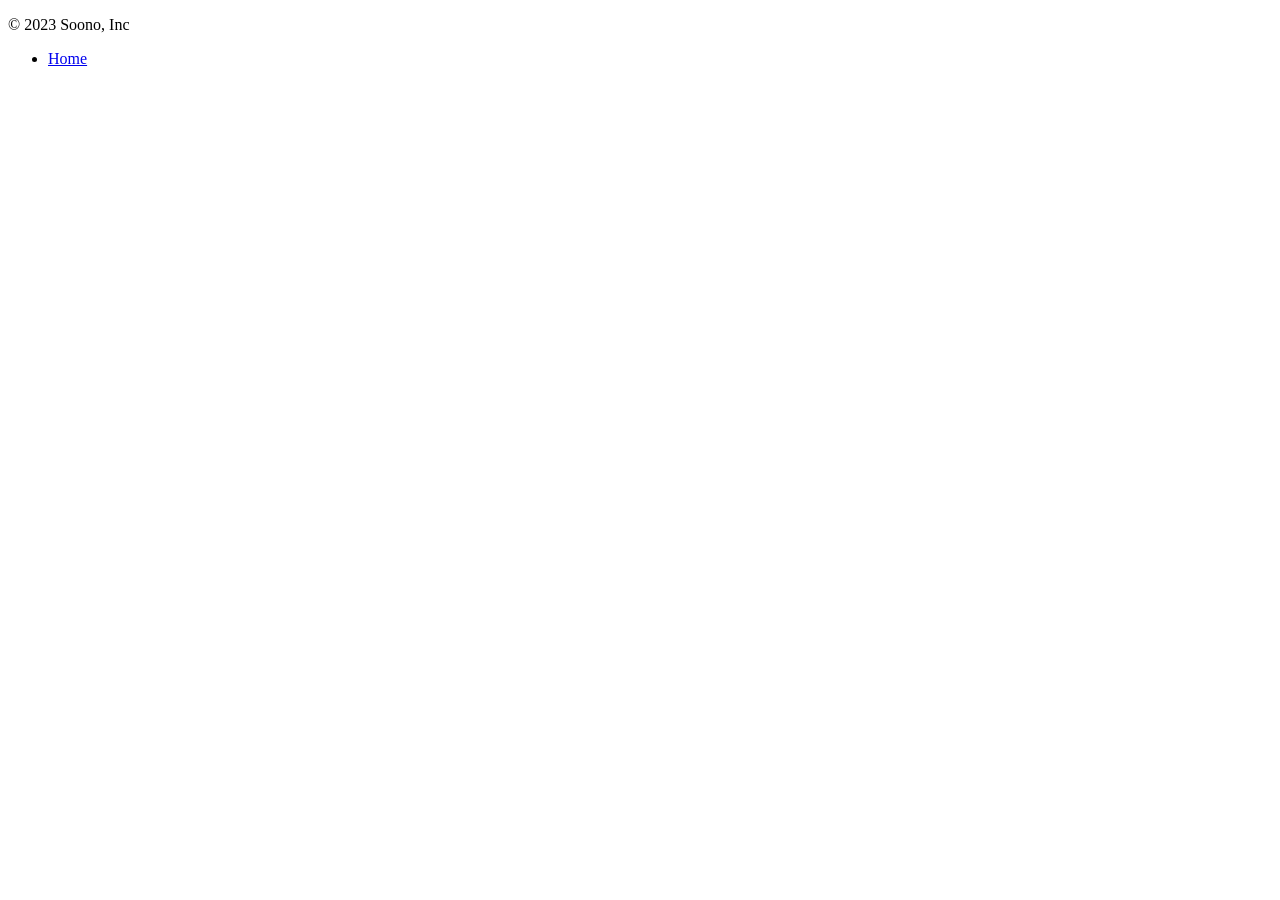
<file: part2/project-board/src/main/resources/templates/footer.html>
<!DOCTYPE html>
<html lang="ko">
<head>
    <meta charset="UTF-8">
    <title>Footer template</title>
</head>
<body>

<footer class="container d-flex flex-wrap justify-content-between align-items-center py-3 my-4 border-top">
    <p class="col-md-4 mb-0 text-muted">&copy; 2023 Soono, Inc</p>

    <ul class="nav col-md-4 justify-content-end">
        <li class="nav-item"><a href="/" class="nav-link px-2 text-muted">Home</a></li>
    </ul>
</footer>

</body>
</html>
</file>
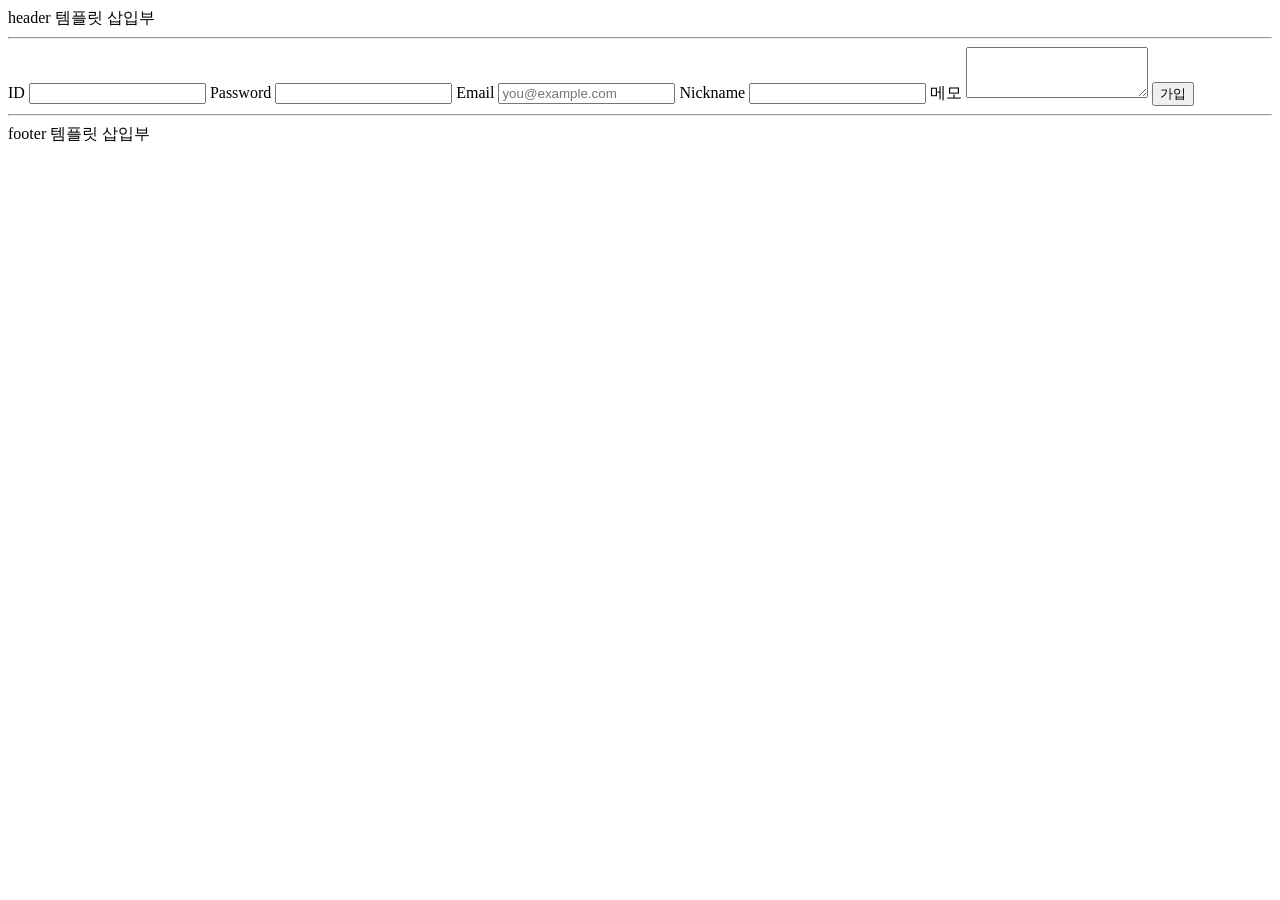
<file: part2/project-board/src/main/resources/templates/sign-up.html>
<!DOCTYPE html>
<html lang="ko">
<head>
    <meta charset="UTF-8">
    <title>회원 가입</title>
</head>
<body>
<header>
    header 템플릿 삽입부
    <hr>
</header>

<form>
    <label for="userId">ID</label>
    <input id="userId" type="text" required>
    <label for="password">Password</label>
    <input id="password" type="password" required>
    <label for="email">Email</label>
    <input id="email" type="email" placeholder="you@example.com">
    <label for="nickname">Nickname</label>
    <input id="nickname" type="text">
    <label for="memo">메모</label>
    <textarea id="memo" rows="3"></textarea>
    <button type="submit">가입</button>
</form>

<footer>
    <hr>
    footer 템플릿 삽입부
</footer>

</body>
</html>
</file>
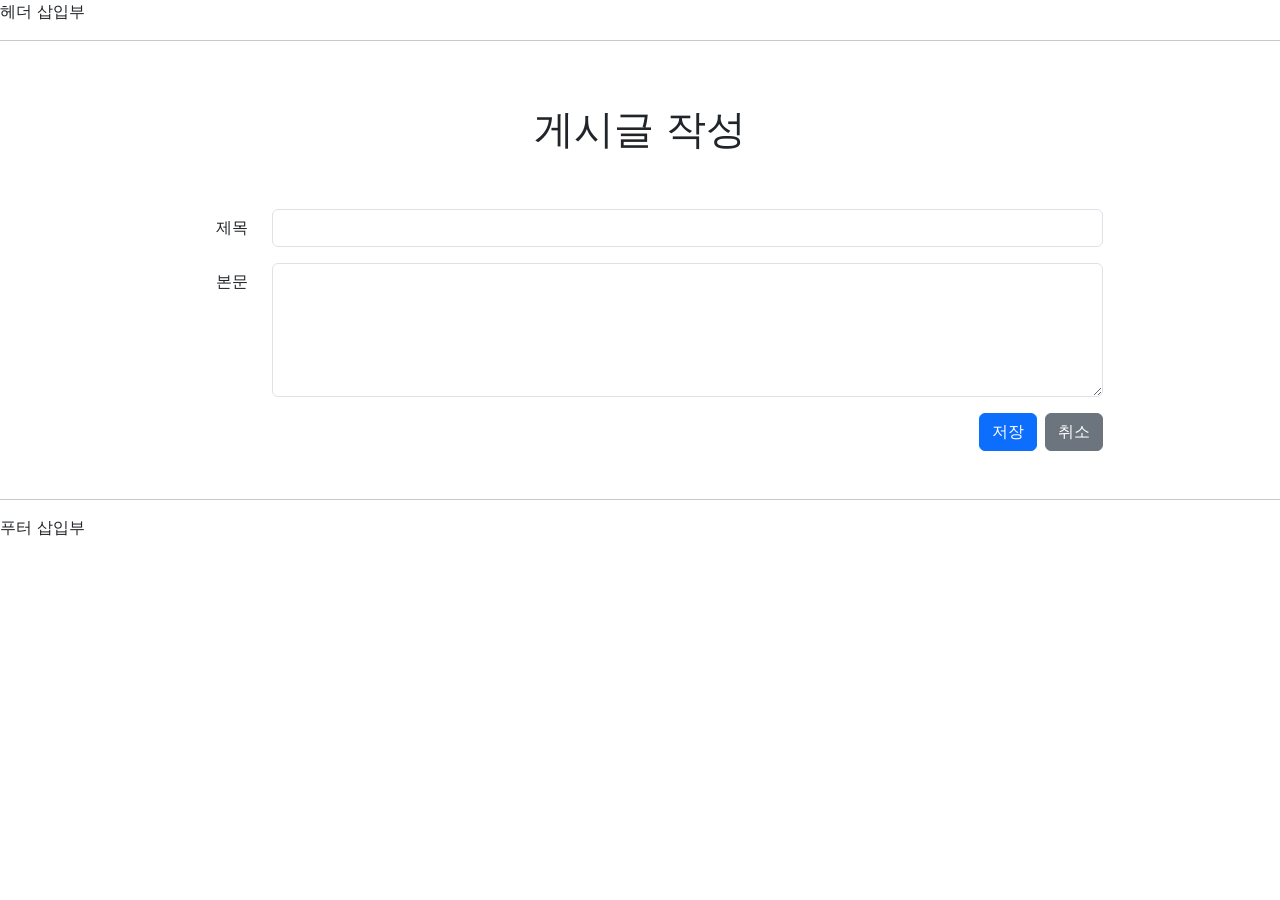
<file: part2/project-board/src/main/resources/templates/articles/form.html>
<!DOCTYPE html>
<html lang="ko">
<head>
    <meta charset="UTF-8">
    <meta name="viewport" content="width=device-width, initial-scale=1">
    <meta name="description" content="">
    <meta name="author" content="Uno Kim">
    <title>새 게시글 등록</title>

    <link href="https://cdn.jsdelivr.net/npm/bootstrap@5.3.1/dist/css/bootstrap.min.css" rel="stylesheet"
          integrity="sha384-4bw+/aepP/YC94hEpVNVgiZdgIC5+VKNBQNGCHeKRQN+PtmoHDEXuppvnDJzQIu9" crossorigin="anonymous">
</head>

<body>

<header id="header">
    헤더 삽입부
    <hr>
</header>

<div class="container">
    <header id="article-form-header" class="py-5 text-center">
        <h1>게시글 작성</h1>
    </header>

    <form id="article-form">
        <div class="row mb-3 justify-content-md-center">
            <label for="title" class="col-sm-2 col-lg-1 col-form-label text-sm-end">제목</label>
            <div class="col-sm-8 col-lg-9">
                <input type="text" class="form-control" id="title" name="title" required>
            </div>
        </div>
        <div class="row mb-3 justify-content-md-center">
            <label for="content" class="col-sm-2 col-lg-1 col-form-label text-sm-end">본문</label>
            <div class="col-sm-8 col-lg-9">
                <textarea class="form-control" id="content" name="content" rows="5" required></textarea>
            </div>
        </div>
        <div class="row mb-5 justify-content-md-center">
            <div class="col-sm-10 d-grid gap-2 d-sm-flex justify-content-sm-end">
                <button type="submit" class="btn btn-primary" id="submit-button">저장</button>
                <button type="button" class="btn btn-secondary" id="cancel-button">취소</button>
            </div>
        </div>
    </form>
</div>

<footer id="footer">
    <hr>
    푸터 삽입부
</footer>

<script src="https://cdn.jsdelivr.net/npm/bootstrap@5.3.1/dist/js/bootstrap.bundle.min.js"
        integrity="sha384-HwwvtgBNo3bZJJLYd8oVXjrBZt8cqVSpeBNS5n7C8IVInixGAoxmnlMuBnhbgrkm"
        crossorigin="anonymous"></script>
</body>
</html>
</file>
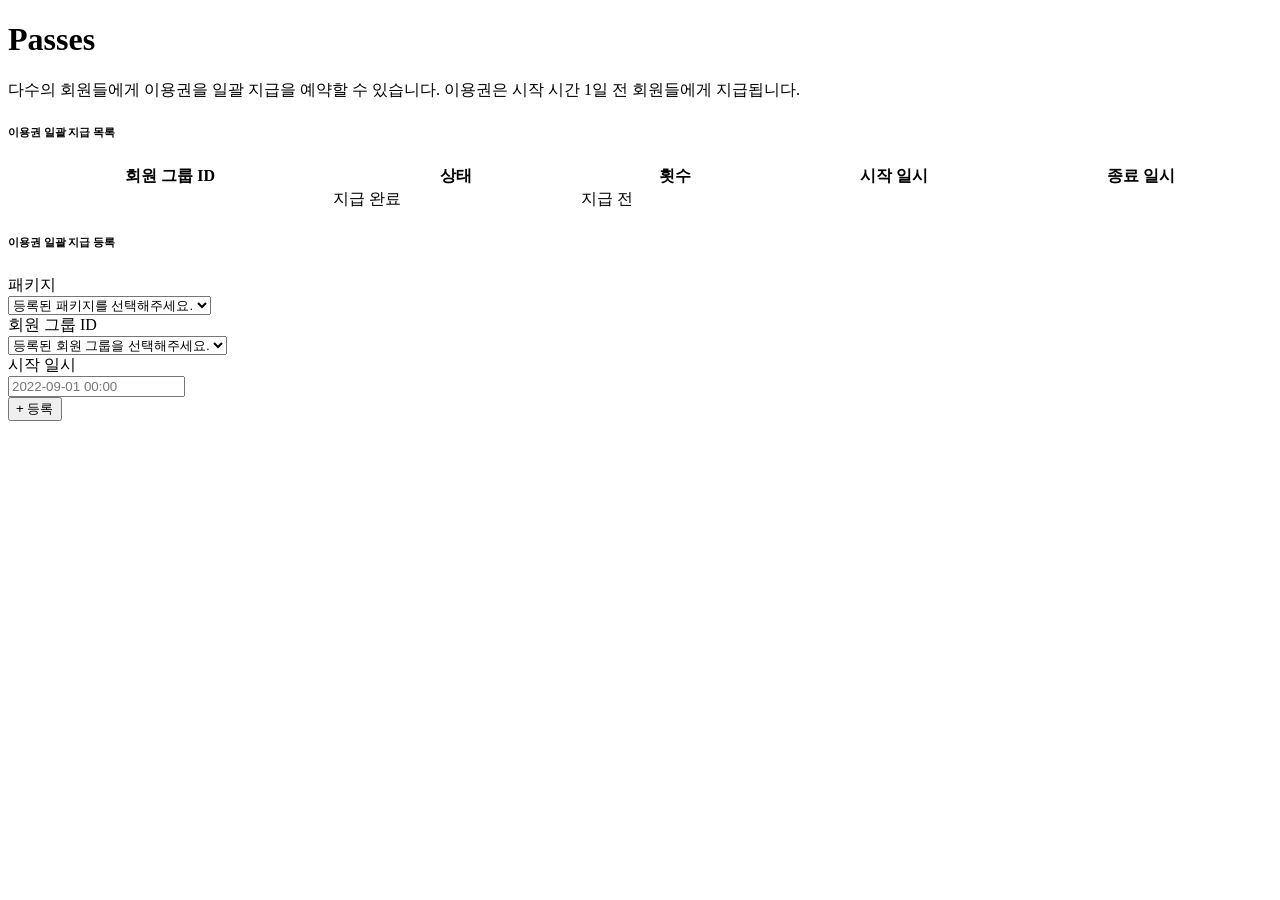
<file: part5/pass-web/src/main/resources/templates/admin/bulk-pass.html>
<!DOCTYPE html>
<html lang="ko" xmlns:th="http://www.thymeleaf.org">
<th:block th:replace="~{/admin/header :: header}"></th:block>
<body id="page-top">
<!-- Page Wrapper -->
<div id="wrapper">
    <th:block th:replace="~{/admin/sidebar :: sidebar}"></th:block>
    <!-- Content Wrapper -->
    <div id="content-wrapper" class="d-flex flex-column">
        <!-- Main Content -->
        <div id="content">
            <th:block th:replace="~{/admin/topbar :: topbar}"></th:block>
            <!-- Begin Page Content -->
            <div class="container-fluid">
                <!-- Page Heading -->
                <h1 class="h3 mb-1 text-gray-800">Passes</h1>
                <p class="mb-4">다수의 회원들에게 이용권을 일괄 지급을 예약할 수 있습니다. 이용권은 시작 시간 1일 전 회원들에게 지급됩니다.</p>
                <!-- Content Row -->
                <div class="row">
                    <!-- Grow In Utility -->
                    <div class="col-lg-8">
                        <div class="card position-relative">
                            <div class="card-header py-3">
                                <h6 class="m-0 font-weight-bold text-primary">이용권 일괄 지급 목록</h6>
                            </div>
                            <div class="card-body">
                                <div class="table-responsive">
                                    <table class="table table-bordered" id="dataTable" width="100%" cellspacing="0">
                                        <thead>
                                        <tr>
                                            <th>회원 그룹 ID</th>
                                            <th>상태</th>
                                            <th>횟수</th>
                                            <th>시작 일시</th>
                                            <th>종료 일시</th>
                                        </tr>
                                        </thead>
                                        <tbody>
                                        <tr th:each="bulkPass : ${bulkPasses}"
                                            th:classappend="${bulkPass.getStatus().name() == 'COMPLETED' ? 'table-active' : ''}">
                                            <td th:text="${bulkPass.getUserGroupId()}"></td>
                                            <td th:if="${bulkPass.getStatus().name() == 'COMPLETED'}">지급 완료</td>
                                            <td th:unless="${bulkPass.getStatus().name() == 'COMPLETED'}">지급 전</td>
                                            <td th:text="${bulkPass.getCount()}"></td>
                                            <td th:text="${#temporals.format(bulkPass.getStartedAt(), 'yyyy-MM-dd HH:mm')}"></td>
                                            <td th:text="${#temporals.format(bulkPass.getEndedAt(), 'yyyy-MM-dd HH:mm')}"></td>
                                        </tr>
                                        </tbody>
                                    </table>
                                </div>
                            </div>
                        </div>
                    </div>
                    <div class="col-lg-4">
                        <div class="card position-relative full-height">
                            <div class="card-header py-3">
                                <h6 class="m-0 font-weight-bold text-primary">이용권 일괄 지급 등록</h6>
                            </div>
                            <div class="card-body">
                                <form action="#" th:action="@{/admin/bulk-pass}" th:object="${request}" method="post">
                                    <div class="small mb-1">패키지</div>
                                    <select class="form-control mb-3" th:field="*{packageSeq}">
                                        <option value="">등록된 패키지를 선택해주세요.</option>
                                        <option th:each="package : ${packages}"
                                                th:value="${package.getPackageSeq()}"
                                                th:text="${package.getPackageName()}">
                                        </option>
                                    </select>

                                    <div class="small mb-1">회원 그룹 ID</div>
                                    <select class="form-control mb-3" th:field="*{userGroupId}">
                                        <option value="">등록된 회원 그룹을 선택해주세요.</option>
                                        <option th:each="userGroupId : ${userGroupIds}"
                                                th:value="${userGroupId}"
                                                th:text="${userGroupId}">
                                        </option>
                                    </select>

                                    <div class="small mb-1">시작 일시</div>
                                    <input class="form-control mb-5" type="text" placeholder="2022-09-01 00:00"
                                           th:field="*{startedAt}"/>
                                    <div class="d-flex align-items-end flex-column">
                                        <input class="btn btn-primary" type="submit" value="+ 등록">
                                    </div>

                                </form>
                            </div>
                        </div>
                    </div>
                </div>
            </div>
        </div>

        <!-- Fade In Utility -->

    </div>

</div>

</div>
<!-- /.container-fluid -->

</div>
<!-- End of Main Content -->
<th:block th:replace="~{/admin/footer :: footer}"></th:block>
</div>
<!-- End of Content Wrapper -->

</div>
<!-- End of Page Wrapper -->
<th:block th:replace="~{/admin/script :: script}"></th:block>

</body>
</html>
</file>
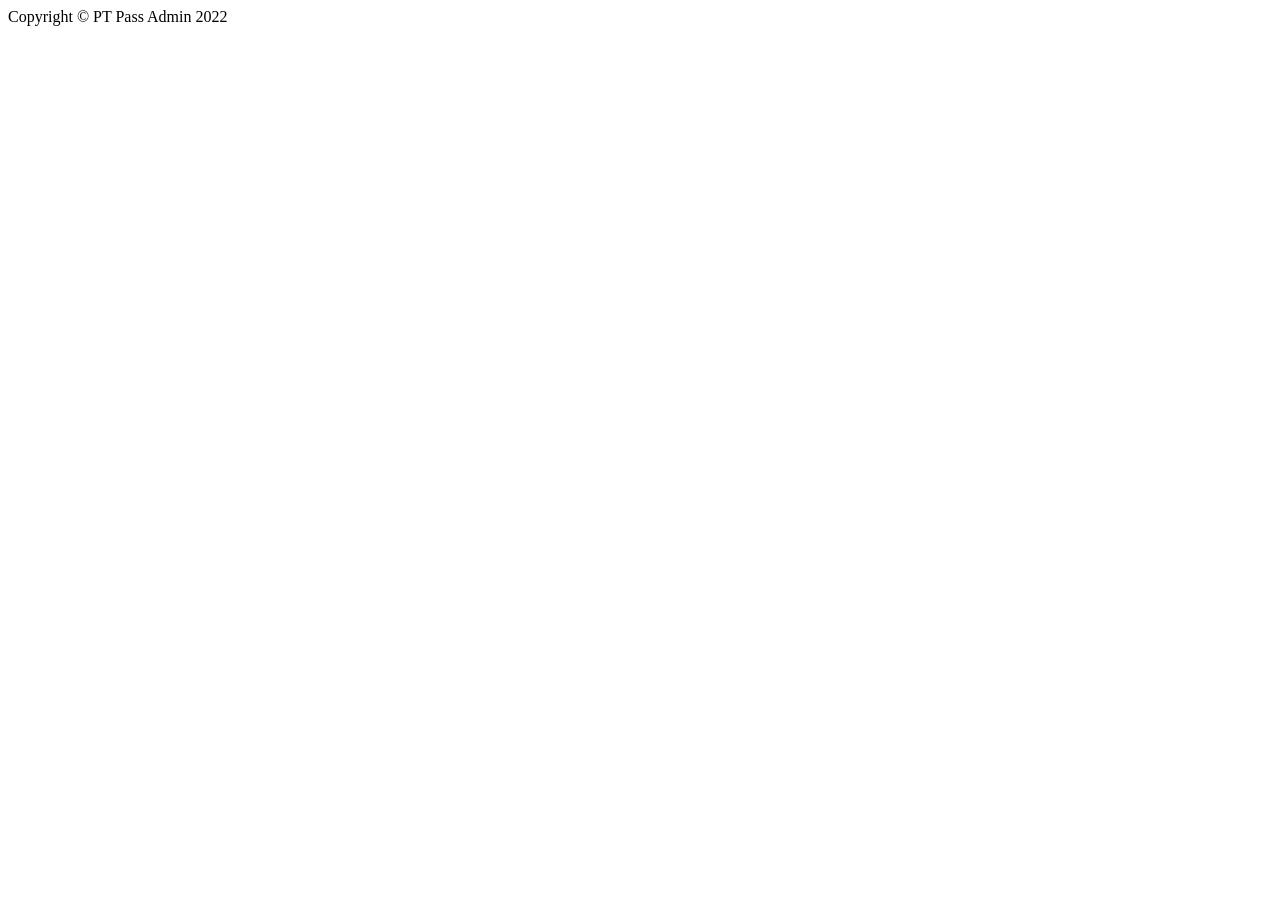
<file: part5/pass-web/src/main/resources/templates/admin/footer.html>
<!DOCTYPE html>
<html lang="ko" xmlns:th="http://www.thymeleaf.org">
<th:block th:fragment="footer">
    <footer class="sticky-footer bg-white">
        <div class="container my-auto">
            <div class="copyright text-center my-auto">
                <span>Copyright &copy; PT Pass Admin 2022</span>
            </div>
        </div>
    </footer>
</th:block>
</file>
